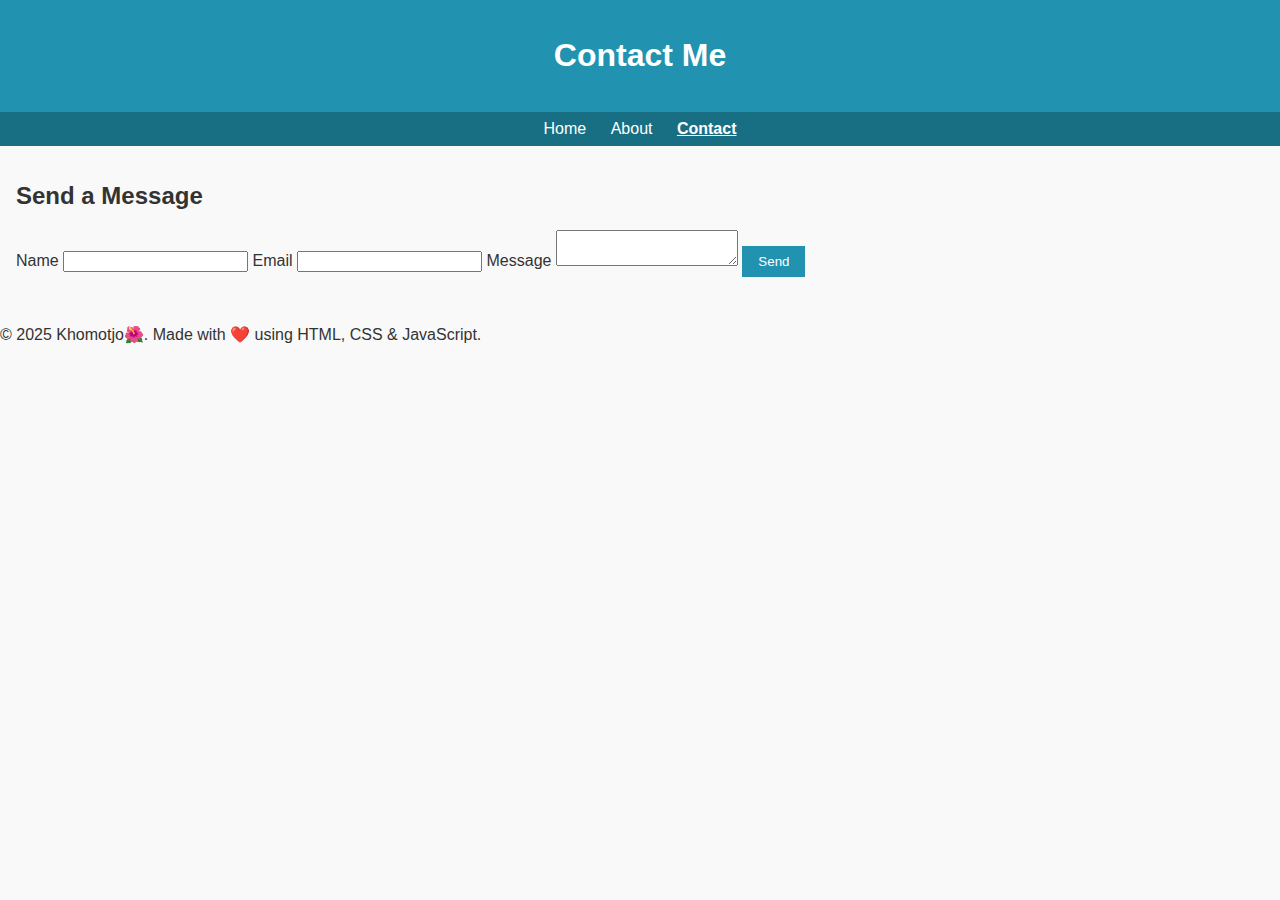
<file: contact.html>
<!DOCTYPE html>
<html lang="en">
<head>
  <meta charset="UTF-8"/>
  <meta name="viewport" content="width=device-width, initial-scale=1.0"/>
  <title>Contact Me</title>
  <link rel="stylesheet" href="style.css"/>
</head>
<body>
<header>
  <h1>Contact Me</h1>
</header>

<nav>
  <a href="index.html">Home</a>
  <a href="about.html">About</a>
  <a href="contact.html" aria-current="page">Contact</a>
</nav>

<main>
  <section>
    <h2>Send a Message</h2>
    <form id="contactForm">
      <label>Name</label>
      <input type="text" id="name" required>

      <label>Email</label>
      <input type="email" id="email" required>

      <label>Message</label>
      <textarea id="message" required></textarea>

      <button type="submit">Send</button>
      <p id="formMessage"></p>
    </form>
  </section>
</main>

<footer>
  <p>© 2025 Khomotjo🌺. Made with ❤️ using HTML, CSS & JavaScript.</p>
</footer>

<script type="module" src="script.js"></script>
</body>
</html>
</file>
<file: style.css>
body {
  font-family: Arial, sans-serif;
  margin: 0;
  background: #f9f9f9;
  color: #333;
}
header {
  background: #2193b0;
  color: white;
  text-align: center;
  padding: 1rem;
}
nav {
  background: #186f84;
  padding: 0.5rem;
  text-align: center;
}
nav a {
  color: white;
  margin: 0 10px;
  text-decoration: none;
}
nav a[aria-current="page"] {
  font-weight: bold;
  text-decoration: underline;
}
main {
  padding: 1rem;
}
.gallery {
  display: grid;
  grid-template-columns: repeat(auto-fit, minmax(200px, 1fr));
  gap: 10px;
}
.gallery img {
  width: 100%;
  border-radius: 8px;
  cursor: pointer;
}
button {
  padding: 0.5rem 1rem;
  background: #2193b0;
  color: white;
  border: none;
  cursor: pointer;
}
button:hover {
  background: #186f84;
}
.lightbox {
  display: none;
  position: fixed;
  z-index: 999;
  top: 0; left: 0;
  width: 100%; height: 100%;
  background: rgba(0, 0, 0, 0.8);
  align-items: center;
  justify-content: center;
}
.lightbox img {
  max-width: 90%;
  max-height: 80%;
}
.close-btn {
  position: absolute;
  top: 20px;
  right: 30px;
  color: white;
  font-size: 2rem;
  cursor: pointer;
}
</file>
